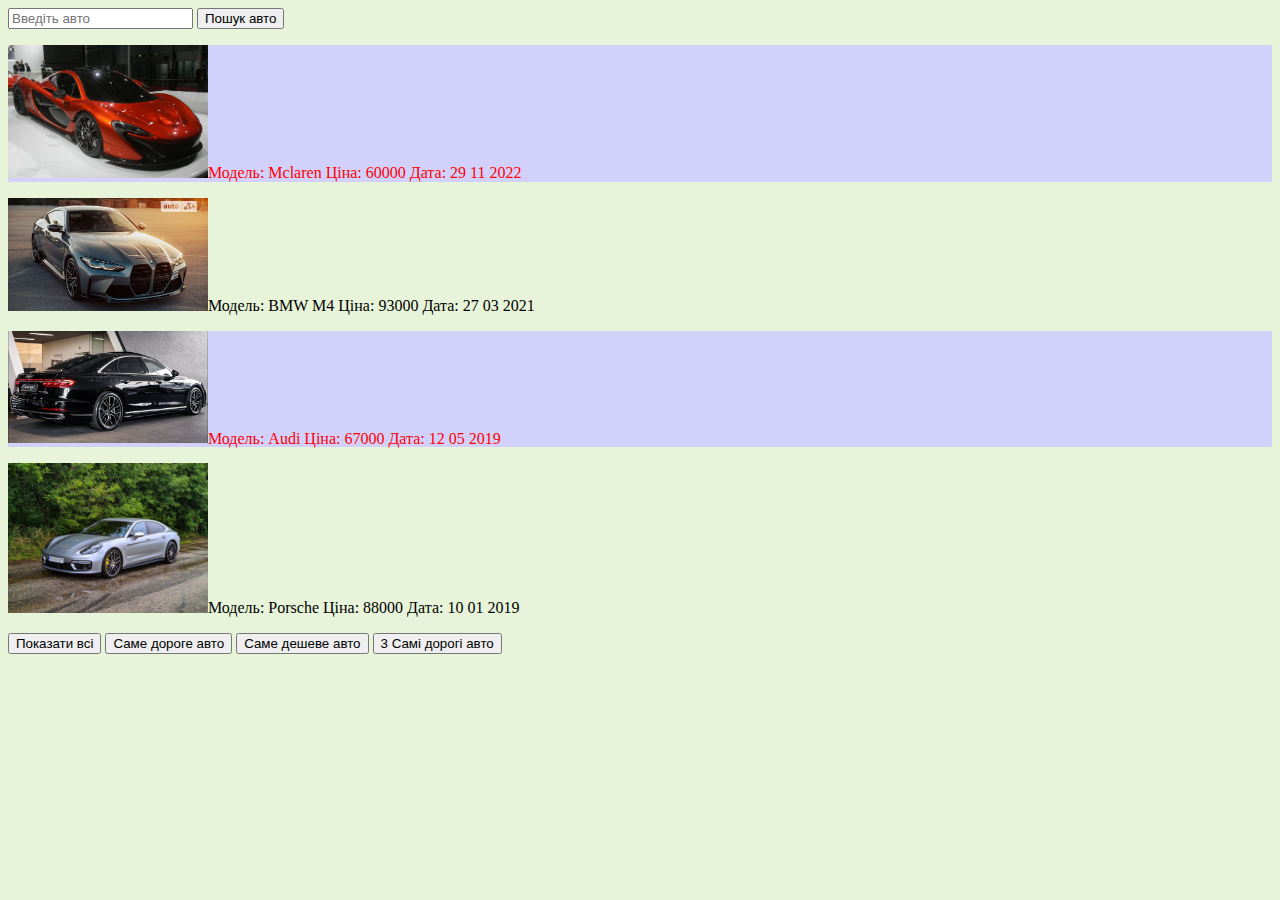
<file: index.html>
<!DOCTYPE html>
<html lang="en">
<head>
    <meta charset="UTF-8">
    <meta name="viewport" content="width=device-width, initial-scale=1.0">
    <title>Document</title>
    <link rel="stylesheet" href="./cars.css">
</head>
<body>
    <form>
        <input type="text" id="textSearch" placeholder="Введіть авто">
        <input type="button" id="btnSec" value="Пошук авто">
    </form>
    <div id="d1"></div>
    <div id="d2"></div>
    <div id="d3"></div>
    <div id="d4"></div>
    <div id="d5"></div>
    <button id="btnOne">Показати всі</button>
    <button id="btnThi">Саме дороге авто</button>
    <button id="btnFour">Саме дешеве авто</button>
    <button id="btnFive">3 Самi дорогі авто</button>
    <script src="./cars.js"></script>
</body>
</html>
</file>
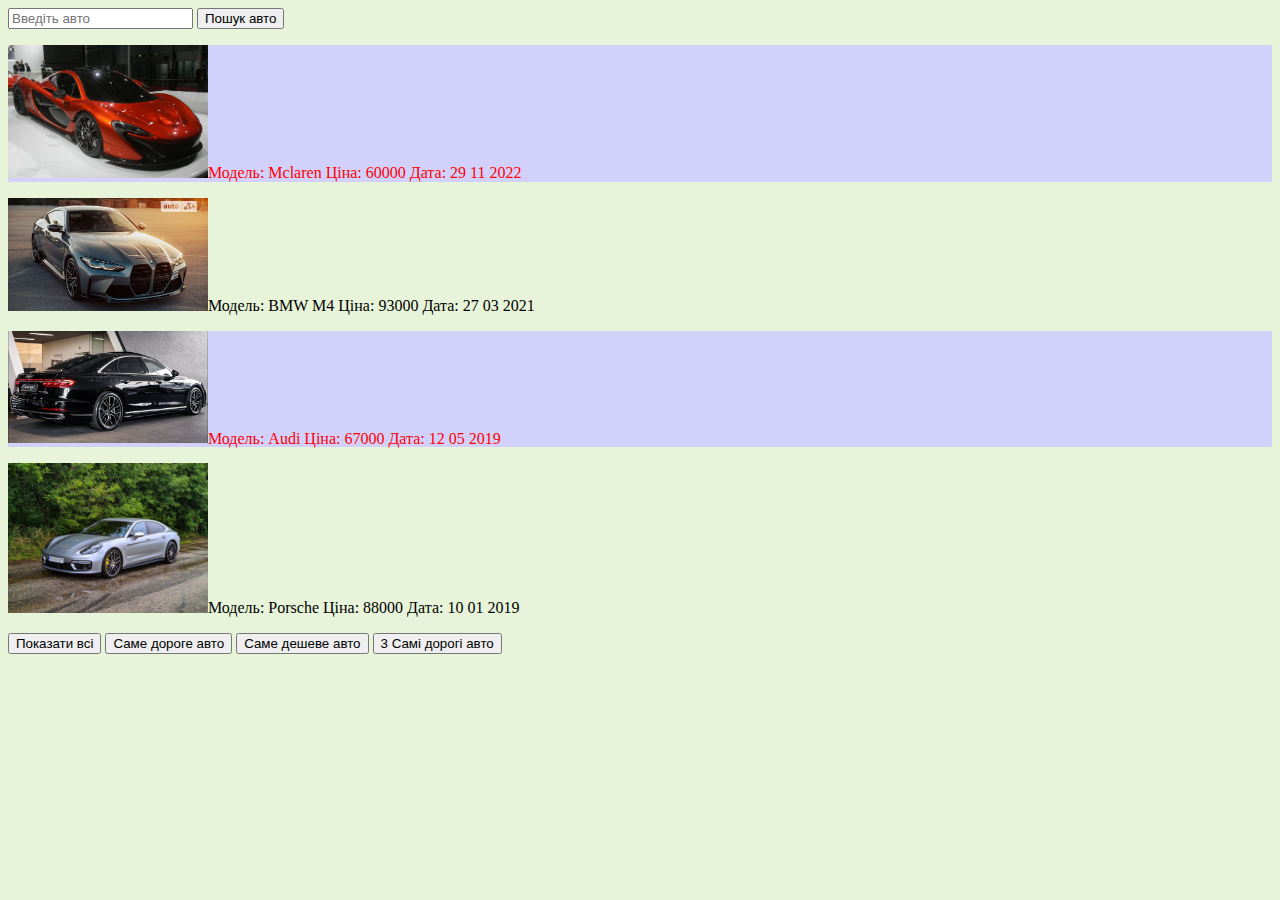
<file: car.html>
<!DOCTYPE html>
<html lang="en">
<head>
    <meta charset="UTF-8">
    <meta name="viewport" content="width=device-width, initial-scale=1.0">
    <title>Document</title>
    <link rel="stylesheet" href="./cars.css">
</head>
<body>
    <form>
        <input type="text" id="textSearch" placeholder="Введіть авто">
        <input type="button" id="btnSec" value="Пошук авто">
    </form>
    <div id="d1"></div>
    <div id="d2"></div>
    <div id="d3"></div>
    <div id="d4"></div>
    <div id="d5"></div>
    <button id="btnOne">Показати всі</button>
    <button id="btnThi">Саме дороге авто</button>
    <button id="btnFour">Саме дешеве авто</button>
    <button id="btnFive">3 Самi дорогі авто</button>
    <script src="./cars.js"></script>
</body>
</html>
</file>
<file: cars.css>
body{
    background-color: rgb(231, 244, 217);
}

.blclass{
    background-color: rgb(209, 209, 252);
    font-size: 16px;
    color: rgb(255, 0, 0);
    margin-bottom: 10px;
}
</file>
